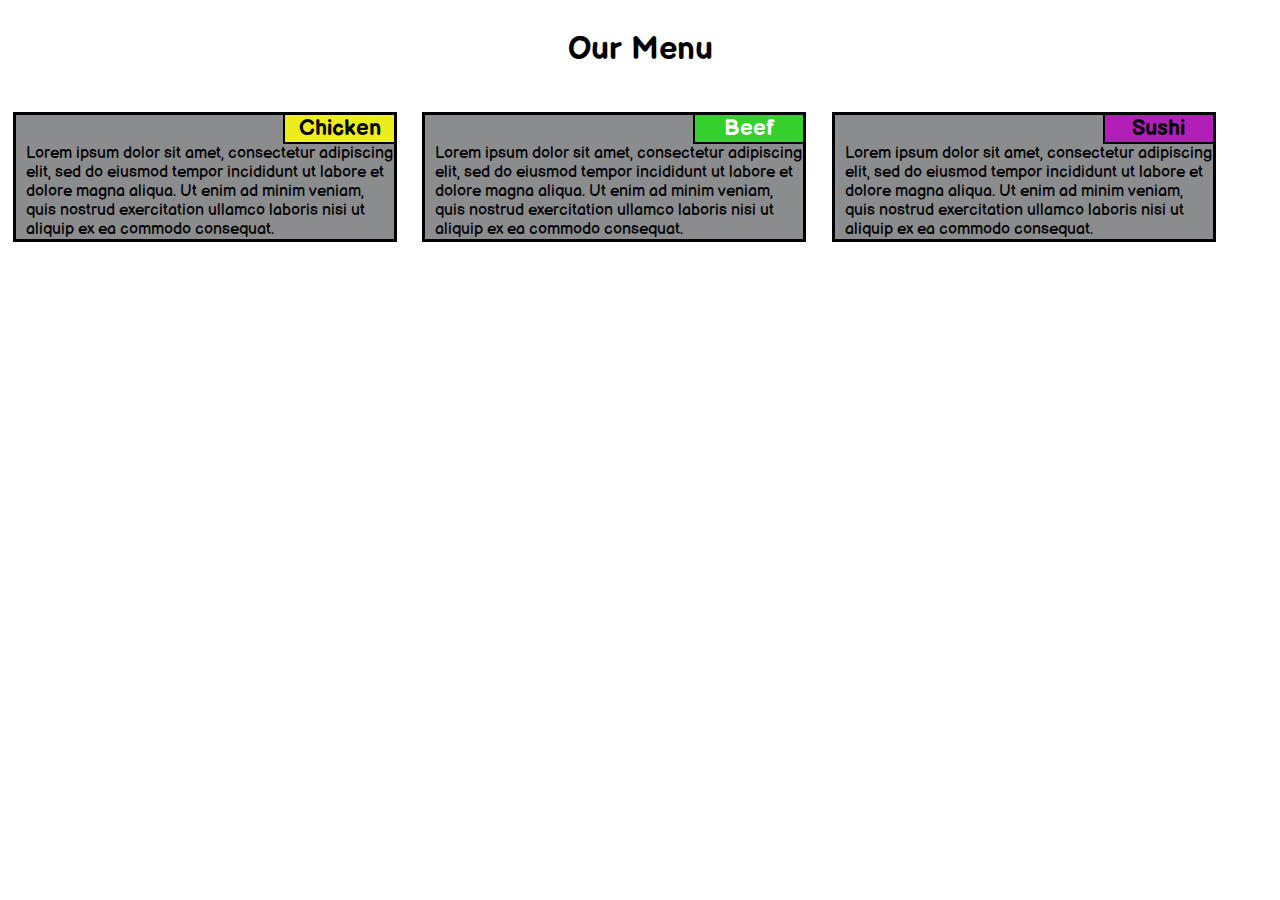
<file: module2-solution/index.html>
<!doctype html>
	<html>
	<head>
		<meta charset="utf-8">
		<meta name="viewport" content="width=device-width, initial-scale=1">
		<title>Assignment Solution for Module 2</title>
		<link rel="stylesheet" href="css\style.css">
		<link href="https://fonts.googleapis.com/css2?family=Balsamiq+Sans&family=Fira+Code&display=swap" rel="stylesheet">
	</head>
	<body>
		<h1>Our Menu</h1>
		<section>
			<h2 id="section_1_h">Chicken</h2>
			<p>Lorem ipsum dolor sit amet, consectetur adipiscing elit, sed do eiusmod tempor incididunt ut labore et dolore magna aliqua. Ut enim ad minim veniam, quis nostrud exercitation ullamco laboris nisi ut aliquip ex ea commodo consequat.</p>
		</section>
		<section>
			<h2 id="section_2_h">Beef</h2>
			<p>Lorem ipsum dolor sit amet, consectetur adipiscing elit, sed do eiusmod tempor incididunt ut labore et dolore magna aliqua. Ut enim ad minim veniam, quis nostrud exercitation ullamco laboris nisi ut aliquip ex ea commodo consequat.</p>
		</section>
		<section class="section_3">
			<h2 id="section_3_h">Sushi</h2>
			<p>Lorem ipsum dolor sit amet, consectetur adipiscing elit, sed do eiusmod tempor incididunt ut labore et dolore magna aliqua. Ut enim ad minim veniam, quis nostrud exercitation ullamco laboris nisi ut aliquip ex ea commodo consequat.</p>
		</section>
	</body>
	</html>
</file>
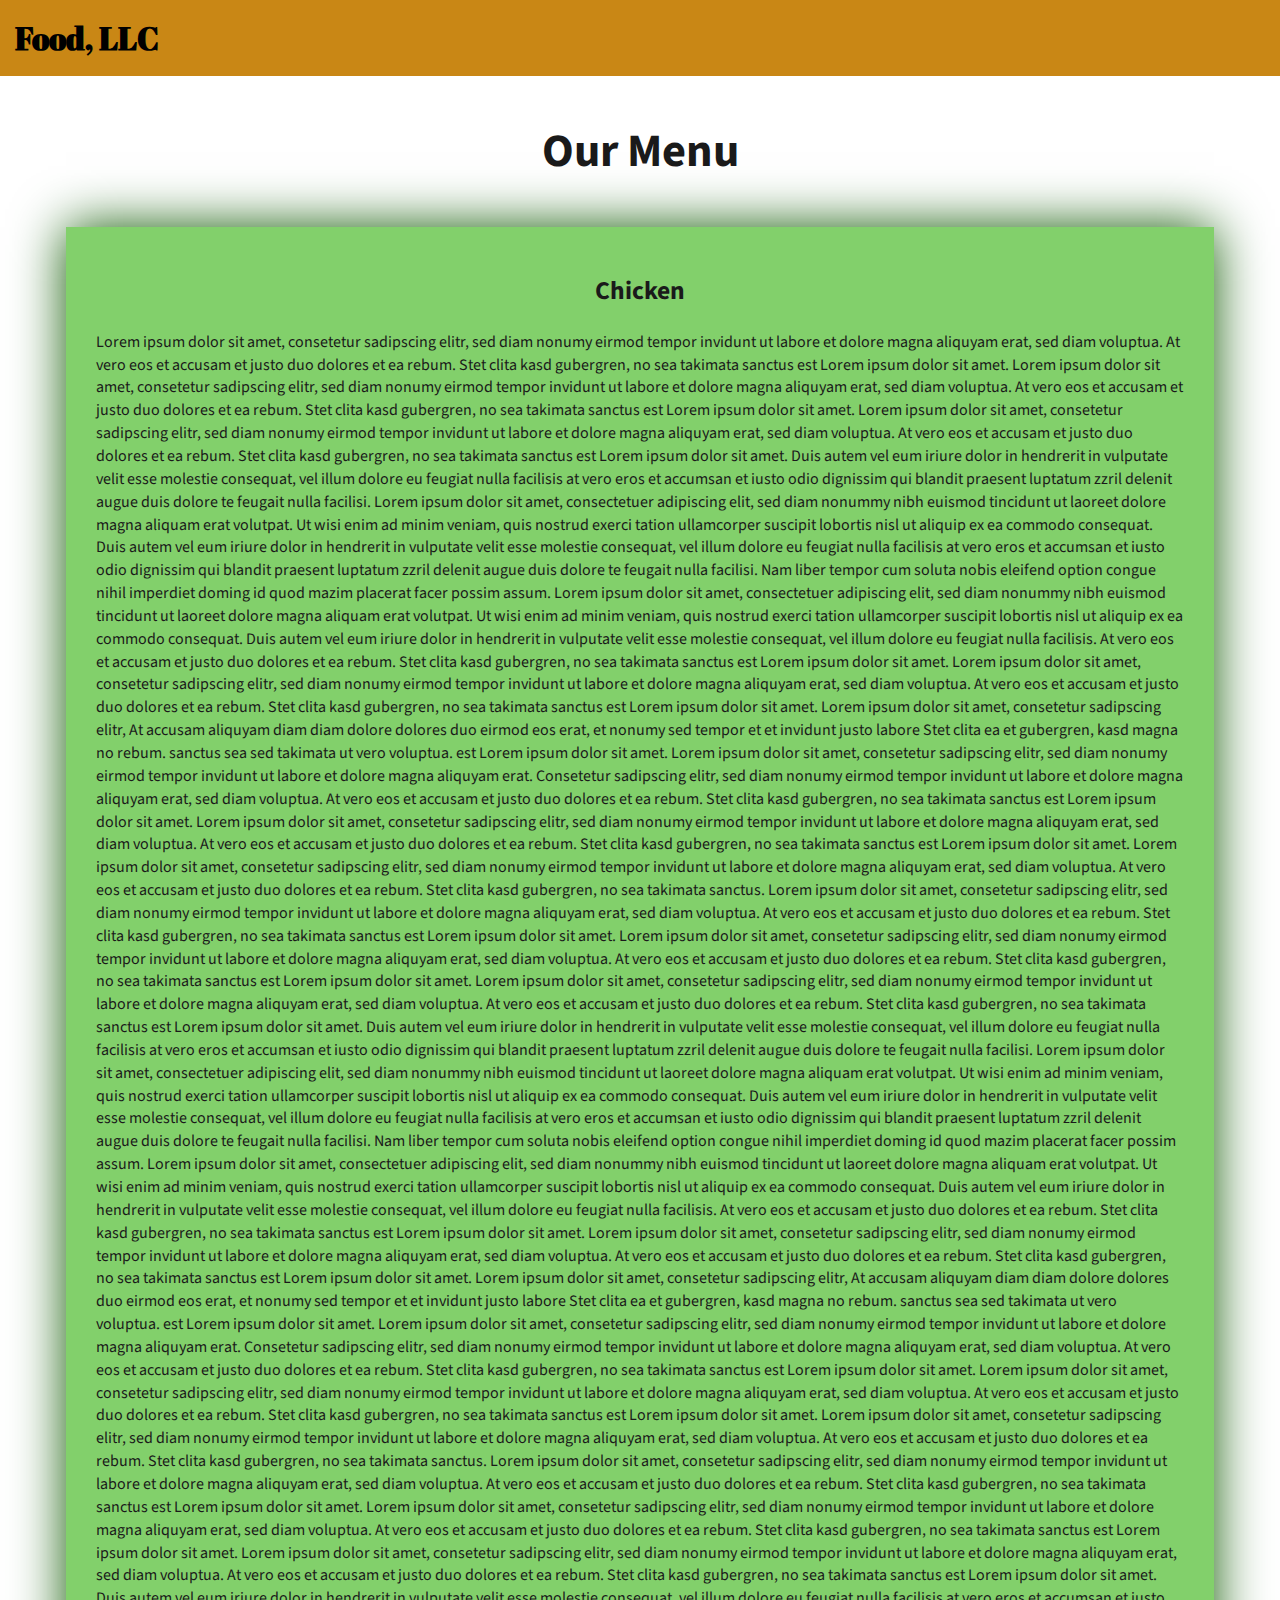
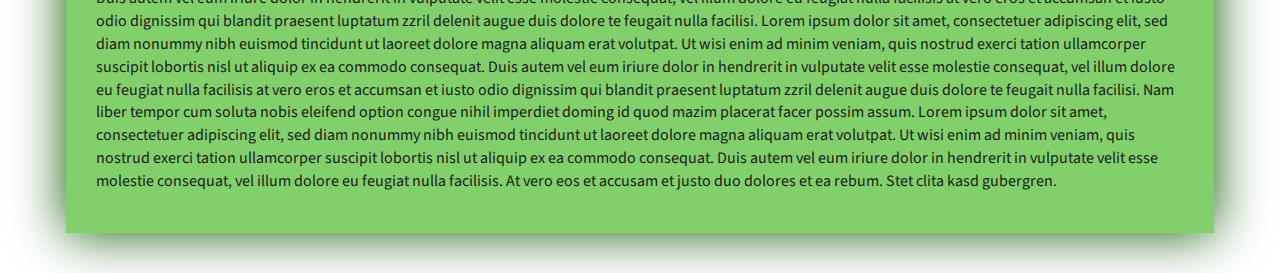
<file: module3-solution/index.html>
<!DOCTYPE html>
<html lang="zxx">

<head>
    <meta charset="utf-8">
    <meta http-equiv="X-UA-Compatible" content="IE=edge">
    <meta name="viewport" content="width=device-width, initial-scale=1">
    <title>Assignment Solution for Module 3</title>
    <link rel="stylesheet" href="css\bootstrap.min.css">
    <link rel="stylesheet" href="css\styles.css">
    <link href="https://fonts.googleapis.com/css?family=Source+Sans+Pro" rel="stylesheet">
    <link href="https://fonts.googleapis.com/css?family=Abril+Fatface" rel="stylesheet">

</head>

<body>
    <header>
        <nav id="header-nav" class="navbar navbar-default">
            <div class="container-fluid">
                <div class="navbar-header">
                    <div class="navbar-brand">
                        <a href="index_basic.html"><h1>Food, LLC</h1></a>
                    </div>

                    <button type="button" class="navbar-toggle collapsed visible-xs" data-toggle="collapse" data-target="#collapsable-nav" aria-expanded="false">
                        <span class="sr-only">Toggle navigation</span>
                        <span class="icon-bar"></span>
                        <span class="icon-bar"></span>
                        <span class="icon-bar"></span>
                    </button>
                </div>

                <div id="collapsable-nav" class="collapse navbar-collapse">
                    <ul id="nav-list" class="nav navbar-nav navbar-right visible-xs text-center">
                        <li>
                            <a><br class="hidden-xs"> Chicken</a>
                        </li>
                        <li>
                            <a><br class="hidden-xs"> Beef</a>
                        </li>
                        <li>
                            <a><br class="hidden-xs"> Sushi</a>
                        </li>
                    </ul>
                </div>
            </div>
        </nav>
    </header>

    <div id="main-content" class="container">
        <h2 id="top-heading" class="text-center">Our Menu</h2>
        <section id="main-section">
            <h3 class="text-center">Chicken</h3>
            <p>
                Lorem ipsum dolor sit amet, consetetur sadipscing elitr, sed diam nonumy eirmod tempor invidunt ut labore et dolore magna aliquyam erat, sed diam voluptua. At vero eos et accusam et justo duo dolores et ea rebum. Stet clita kasd gubergren, no sea takimata
                sanctus est Lorem ipsum dolor sit amet. Lorem ipsum dolor sit amet, consetetur sadipscing elitr, sed diam nonumy eirmod tempor invidunt ut labore et dolore magna aliquyam erat, sed diam voluptua. At vero eos et accusam et justo duo dolores
                et ea rebum. Stet clita kasd gubergren, no sea takimata sanctus est Lorem ipsum dolor sit amet. Lorem ipsum dolor sit amet, consetetur sadipscing elitr, sed diam nonumy eirmod tempor invidunt ut labore et dolore magna aliquyam erat, sed
                diam voluptua. At vero eos et accusam et justo duo dolores et ea rebum. Stet clita kasd gubergren, no sea takimata sanctus est Lorem ipsum dolor sit amet. Duis autem vel eum iriure dolor in hendrerit in vulputate velit esse molestie consequat,
                vel illum dolore eu feugiat nulla facilisis at vero eros et accumsan et iusto odio dignissim qui blandit praesent luptatum zzril delenit augue duis dolore te feugait nulla facilisi. Lorem ipsum dolor sit amet, consectetuer adipiscing elit,
                sed diam nonummy nibh euismod tincidunt ut laoreet dolore magna aliquam erat volutpat. Ut wisi enim ad minim veniam, quis nostrud exerci tation ullamcorper suscipit lobortis nisl ut aliquip ex ea commodo consequat. Duis autem vel eum iriure
                dolor in hendrerit in vulputate velit esse molestie consequat, vel illum dolore eu feugiat nulla facilisis at vero eros et accumsan et iusto odio dignissim qui blandit praesent luptatum zzril delenit augue duis dolore te feugait nulla
                facilisi. Nam liber tempor cum soluta nobis eleifend option congue nihil imperdiet doming id quod mazim placerat facer possim assum. Lorem ipsum dolor sit amet, consectetuer adipiscing elit, sed diam nonummy nibh euismod tincidunt ut laoreet
                dolore magna aliquam erat volutpat. Ut wisi enim ad minim veniam, quis nostrud exerci tation ullamcorper suscipit lobortis nisl ut aliquip ex ea commodo consequat. Duis autem vel eum iriure dolor in hendrerit in vulputate velit esse molestie
                consequat, vel illum dolore eu feugiat nulla facilisis. At vero eos et accusam et justo duo dolores et ea rebum. Stet clita kasd gubergren, no sea takimata sanctus est Lorem ipsum dolor sit amet. Lorem ipsum dolor sit amet, consetetur
                sadipscing elitr, sed diam nonumy eirmod tempor invidunt ut labore et dolore magna aliquyam erat, sed diam voluptua. At vero eos et accusam et justo duo dolores et ea rebum. Stet clita kasd gubergren, no sea takimata sanctus est Lorem
                ipsum dolor sit amet. Lorem ipsum dolor sit amet, consetetur sadipscing elitr, At accusam aliquyam diam diam dolore dolores duo eirmod eos erat, et nonumy sed tempor et et invidunt justo labore Stet clita ea et gubergren, kasd magna no
                rebum. sanctus sea sed takimata ut vero voluptua. est Lorem ipsum dolor sit amet. Lorem ipsum dolor sit amet, consetetur sadipscing elitr, sed diam nonumy eirmod tempor invidunt ut labore et dolore magna aliquyam erat. Consetetur sadipscing
                elitr, sed diam nonumy eirmod tempor invidunt ut labore et dolore magna aliquyam erat, sed diam voluptua. At vero eos et accusam et justo duo dolores et ea rebum. Stet clita kasd gubergren, no sea takimata sanctus est Lorem ipsum dolor
                sit amet. Lorem ipsum dolor sit amet, consetetur sadipscing elitr, sed diam nonumy eirmod tempor invidunt ut labore et dolore magna aliquyam erat, sed diam voluptua. At vero eos et accusam et justo duo dolores et ea rebum. Stet clita kasd
                gubergren, no sea takimata sanctus est Lorem ipsum dolor sit amet. Lorem ipsum dolor sit amet, consetetur sadipscing elitr, sed diam nonumy eirmod tempor invidunt ut labore et dolore magna aliquyam erat, sed diam voluptua. At vero eos
                et accusam et justo duo dolores et ea rebum. Stet clita kasd gubergren, no sea takimata sanctus. Lorem ipsum dolor sit amet, consetetur sadipscing elitr, sed diam nonumy eirmod tempor invidunt ut labore et dolore magna aliquyam erat, sed
                diam voluptua. At vero eos et accusam et justo duo dolores et ea rebum. Stet clita kasd gubergren, no sea takimata sanctus est Lorem ipsum dolor sit amet. Lorem ipsum dolor sit amet, consetetur sadipscing elitr, sed diam nonumy eirmod
                tempor invidunt ut labore et dolore magna aliquyam erat, sed diam voluptua. At vero eos et accusam et justo duo dolores et ea rebum. Stet clita kasd gubergren, no sea takimata sanctus est Lorem ipsum dolor sit amet. Lorem ipsum dolor sit
                amet, consetetur sadipscing elitr, sed diam nonumy eirmod tempor invidunt ut labore et dolore magna aliquyam erat, sed diam voluptua. At vero eos et accusam et justo duo dolores et ea rebum. Stet clita kasd gubergren, no sea takimata sanctus
                est Lorem ipsum dolor sit amet. Duis autem vel eum iriure dolor in hendrerit in vulputate velit esse molestie consequat, vel illum dolore eu feugiat nulla facilisis at vero eros et accumsan et iusto odio dignissim qui blandit praesent
                luptatum zzril delenit augue duis dolore te feugait nulla facilisi. Lorem ipsum dolor sit amet, consectetuer adipiscing elit, sed diam nonummy nibh euismod tincidunt ut laoreet dolore magna aliquam erat volutpat. Ut wisi enim ad minim
                veniam, quis nostrud exerci tation ullamcorper suscipit lobortis nisl ut aliquip ex ea commodo consequat. Duis autem vel eum iriure dolor in hendrerit in vulputate velit esse molestie consequat, vel illum dolore eu feugiat nulla facilisis
                at vero eros et accumsan et iusto odio dignissim qui blandit praesent luptatum zzril delenit augue duis dolore te feugait nulla facilisi. Nam liber tempor cum soluta nobis eleifend option congue nihil imperdiet doming id quod mazim placerat
                facer possim assum. Lorem ipsum dolor sit amet, consectetuer adipiscing elit, sed diam nonummy nibh euismod tincidunt ut laoreet dolore magna aliquam erat volutpat. Ut wisi enim ad minim veniam, quis nostrud exerci tation ullamcorper suscipit
                lobortis nisl ut aliquip ex ea commodo consequat. Duis autem vel eum iriure dolor in hendrerit in vulputate velit esse molestie consequat, vel illum dolore eu feugiat nulla facilisis. At vero eos et accusam et justo duo dolores et ea rebum.
                Stet clita kasd gubergren, no sea takimata sanctus est Lorem ipsum dolor sit amet. Lorem ipsum dolor sit amet, consetetur sadipscing elitr, sed diam nonumy eirmod tempor invidunt ut labore et dolore magna aliquyam erat, sed diam voluptua.
                At vero eos et accusam et justo duo dolores et ea rebum. Stet clita kasd gubergren, no sea takimata sanctus est Lorem ipsum dolor sit amet. Lorem ipsum dolor sit amet, consetetur sadipscing elitr, At accusam aliquyam diam diam dolore dolores
                duo eirmod eos erat, et nonumy sed tempor et et invidunt justo labore Stet clita ea et gubergren, kasd magna no rebum. sanctus sea sed takimata ut vero voluptua. est Lorem ipsum dolor sit amet. Lorem ipsum dolor sit amet, consetetur sadipscing
                elitr, sed diam nonumy eirmod tempor invidunt ut labore et dolore magna aliquyam erat. Consetetur sadipscing elitr, sed diam nonumy eirmod tempor invidunt ut labore et dolore magna aliquyam erat, sed diam voluptua. At vero eos et accusam
                et justo duo dolores et ea rebum. Stet clita kasd gubergren, no sea takimata sanctus est Lorem ipsum dolor sit amet. Lorem ipsum dolor sit amet, consetetur sadipscing elitr, sed diam nonumy eirmod tempor invidunt ut labore et dolore magna
                aliquyam erat, sed diam voluptua. At vero eos et accusam et justo duo dolores et ea rebum. Stet clita kasd gubergren, no sea takimata sanctus est Lorem ipsum dolor sit amet. Lorem ipsum dolor sit amet, consetetur sadipscing elitr, sed
                diam nonumy eirmod tempor invidunt ut labore et dolore magna aliquyam erat, sed diam voluptua. At vero eos et accusam et justo duo dolores et ea rebum. Stet clita kasd gubergren, no sea takimata sanctus. Lorem ipsum dolor sit amet, consetetur
                sadipscing elitr, sed diam nonumy eirmod tempor invidunt ut labore et dolore magna aliquyam erat, sed diam voluptua. At vero eos et accusam et justo duo dolores et ea rebum. Stet clita kasd gubergren, no sea takimata sanctus est Lorem
                ipsum dolor sit amet. Lorem ipsum dolor sit amet, consetetur sadipscing elitr, sed diam nonumy eirmod tempor invidunt ut labore et dolore magna aliquyam erat, sed diam voluptua. At vero eos et accusam et justo duo dolores et ea rebum.
                Stet clita kasd gubergren, no sea takimata sanctus est Lorem ipsum dolor sit amet. Lorem ipsum dolor sit amet, consetetur sadipscing elitr, sed diam nonumy eirmod tempor invidunt ut labore et dolore magna aliquyam erat, sed diam voluptua.
                At vero eos et accusam et justo duo dolores et ea rebum. Stet clita kasd gubergren, no sea takimata sanctus est Lorem ipsum dolor sit amet. Duis autem vel eum iriure dolor in hendrerit in vulputate velit esse molestie consequat, vel illum
                dolore eu feugiat nulla facilisis at vero eros et accumsan et iusto odio dignissim qui blandit praesent luptatum zzril delenit augue duis dolore te feugait nulla facilisi. Lorem ipsum dolor sit amet, consectetuer adipiscing elit, sed diam
                nonummy nibh euismod tincidunt ut laoreet dolore magna aliquam erat volutpat. Ut wisi enim ad minim veniam, quis nostrud exerci tation ullamcorper suscipit lobortis nisl ut aliquip ex ea commodo consequat. Duis autem vel eum iriure dolor
                in hendrerit in vulputate velit esse molestie consequat, vel illum dolore eu feugiat nulla facilisis at vero eros et accumsan et iusto odio dignissim qui blandit praesent luptatum zzril delenit augue duis dolore te feugait nulla facilisi.
                Nam liber tempor cum soluta nobis eleifend option congue nihil imperdiet doming id quod mazim placerat facer possim assum. Lorem ipsum dolor sit amet, consectetuer adipiscing elit, sed diam nonummy nibh euismod tincidunt ut laoreet dolore
                magna aliquam erat volutpat. Ut wisi enim ad minim veniam, quis nostrud exerci tation ullamcorper suscipit lobortis nisl ut aliquip ex ea commodo consequat. Duis autem vel eum iriure dolor in hendrerit in vulputate velit esse molestie
                consequat, vel illum dolore eu feugiat nulla facilisis. At vero eos et accusam et justo duo dolores et ea rebum. Stet clita kasd gubergren.
            </p>
        </section>

    </div>

    <script src="js\jquery-3.1.1.min.js"></script>
    <script src="js\bootstrap.min.js"></script>

</body>

</html>
</file>
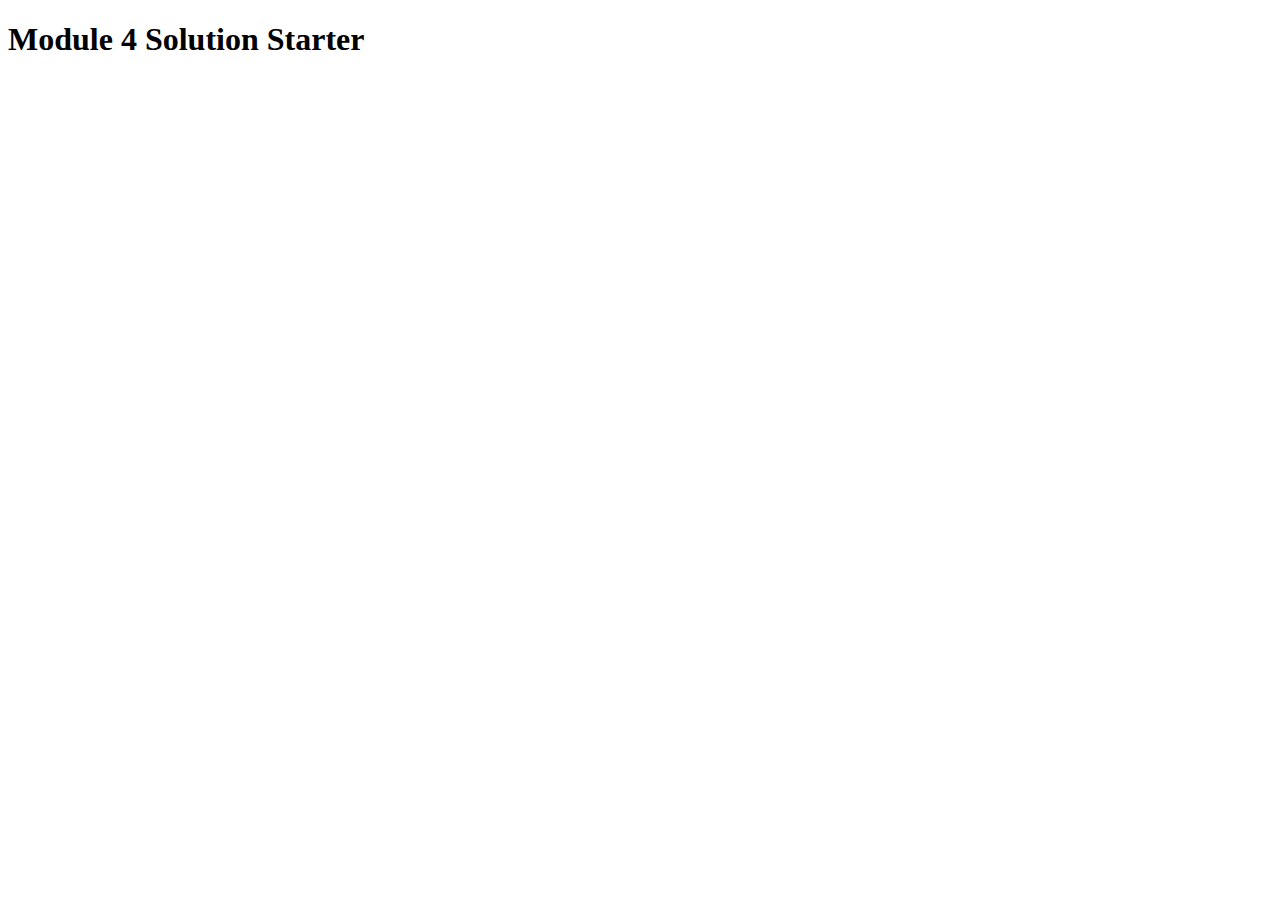
<file: module4-solution/index.html>
<!DOCTYPE html>
<html>
<head>
  <meta charset="utf-8">
  <title>Module 4 Solution Starter</title>
  <script src="SpeakHello.js"></script>
  <script src="SpeakGoodBye.js"></script>
  <script src="script.js"></script>
</head>
<body>
  <h1>Module 4 Solution Starter</h1>
</body>
</html>
</file>
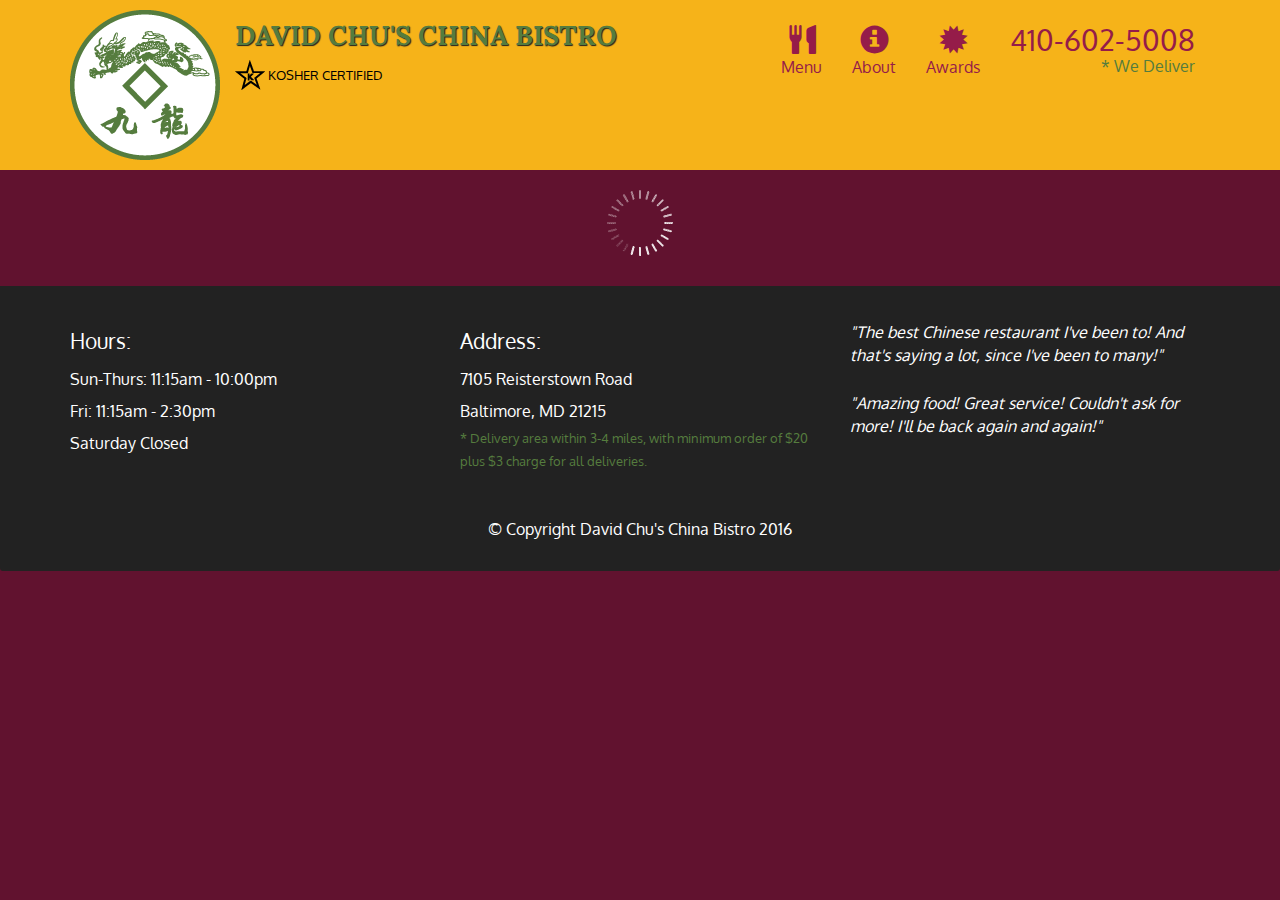
<file: module5-solution/index.html>
<!doctype html>
<html lang="en">
  <head>
    <meta charset="utf-8">
    <meta http-equiv="X-UA-Compatible" content="IE=edge">
    <meta name="viewport" content="width=device-width, initial-scale=1">
    <title>David Chu's China Bistro</title>
    <link rel="stylesheet" href="css/bootstrap.min.css">
    <link rel="stylesheet" href="css/styles.css">
    <link href='https://fonts.googleapis.com/css?family=Oxygen:400,300,700' rel='stylesheet' type='text/css'>
    <link href='https://fonts.googleapis.com/css?family=Lora' rel='stylesheet' type='text/css'>
  </head>
<body>
  <header>
    <nav id="header-nav" class="navbar navbar-default">
      <div class="container">
        <div class="navbar-header">
          <a href="index.html" class="pull-left visible-md visible-lg">
            <div id="logo-img" alt="Logo image"></div>
          </a>

          <div class="navbar-brand">
            <a href="index.html"><h1>David Chu's China Bistro</h1></a>
            <p>
              <img src="images/star-k-logo.png" alt="Kosher certification">
              <span>Kosher Certified</span>
            </p>
          </div>

          <button id="navbarToggle" type="button" class="navbar-toggle collapsed" data-toggle="collapse" data-target="#collapsable-nav" aria-expanded="false">
            <span class="sr-only">Toggle navigation</span>
            <span class="icon-bar"></span>
            <span class="icon-bar"></span>
            <span class="icon-bar"></span>
          </button>
        </div>
        
        <div id="collapsable-nav" class="collapse navbar-collapse">
           <ul id="nav-list" class="nav navbar-nav navbar-right">
            <li id="navHomeButton" class="visible-xs active">
              <a href="index.html">
                <span class="glyphicon glyphicon-home"></span> Home</a>
            </li>
            <li id="navMenuButton">
              <a href="#" onclick="$dc.loadMenuCategories();">
                <span class="glyphicon glyphicon-cutlery"></span><br class="hidden-xs"> Menu</a>
            </li>
            <li>
              <a href="#">
                <span class="glyphicon glyphicon-info-sign"></span><br class="hidden-xs"> About</a>
            </li>
            <li>
              <a href="#">
                <span class="glyphicon glyphicon-certificate"></span><br class="hidden-xs"> Awards</a>
            </li>
            <li id="phone" class="hidden-xs">
              <a href="tel:410-602-5008">
                <span>410-602-5008</span></a><div>* We Deliver</div>
            </li>
          </ul><!-- #nav-list -->
        </div><!-- .collapse .navbar-collapse -->
      </div><!-- .container -->
    </nav><!-- #header-nav -->
  </header>

  <div id="call-btn" class="visible-xs">
    <a class="btn" href="tel:410-602-5008">
    <span class="glyphicon glyphicon-earphone"></span>
    410-602-5008
    </a>
  </div>
  <div id="xs-deliver" class="text-center visible-xs">* We Deliver</div>

  <div id="main-content" class="container"></div>

  <footer class="panel-footer">
    <div class="container">
      <div class="row">
        <section id="hours" class="col-sm-4">
          <span>Hours:</span><br>
          Sun-Thurs: 11:15am - 10:00pm<br>
          Fri: 11:15am - 2:30pm<br>
          Saturday Closed
          <hr class="visible-xs">
        </section>
        <section id="address" class="col-sm-4">
          <span>Address:</span><br>
          7105 Reisterstown Road<br>
          Baltimore, MD 21215
          <p>* Delivery area within 3-4 miles, with minimum order of $20 plus $3 charge for all deliveries.</p>
          <hr class="visible-xs">
        </section>
        <section id="testimonials" class="col-sm-4">
          <p>"The best Chinese restaurant I've been to! And that's saying a lot, since I've been to many!"</p>
          <p>"Amazing food! Great service! Couldn't ask for more! I'll be back again and again!"</p>
        </section>
      </div>
      <div class="text-center">&copy; Copyright David Chu's China Bistro 2016</div>
    </div>
  </footer>

  <!-- jQuery (Bootstrap JS plugins depend on it) -->
  <script src="js/jquery-2.1.4.min.js"></script>
  <script src="js/bootstrap.min.js"></script>
  <script src="js/ajax-utils.js"></script>
  <script src="js/script.js"></script>
</body>
</html>
</file>
<file: module5-solution/css/styles.css>
body {
  font-size: 16px;
  color: #fff;
  background-color: #61122f;
  font-family: 'Oxygen', sans-serif;
}

/** HEADER **/
#header-nav {
  background-color: #f6b319;
  border-radius: 0;
  border: 0;
}

#logo-img {
  background: url('../images/restaurant-logo_large.png') no-repeat;
  width: 150px;
  height: 150px;
  margin: 10px 15px 10px 0;
}

.navbar-brand {
  padding-top: 25px;
}
.navbar-brand h1 { /* Restaurant name */
  font-family: 'Lora', serif;
  color: #557c3e;
  font-size: 1.5em;
  text-transform: uppercase;
  font-weight: bold;
  text-shadow: 1px 1px 1px #222;
  margin-top: 0;
  margin-bottom: 0;
  line-height: .75;
}
.navbar-brand a:hover, .navbar-brand a:focus {
  text-decoration: none;
}
.navbar-brand p { /* Kosher cert */
  color: #000;
  text-transform: uppercase;
  font-size: .7em;
  margin-top: 15px;
}
.navbar-brand p span { /* Star-K */
  vertical-align: middle;
}

#nav-list {
  margin-top: 10px;
}
#nav-list a {
  color: #951C49;
  text-align: center;
}
#nav-list a:hover {
  background: #E7E7E7;
}
#nav-list a span {
  font-size: 1.8em;
}

#phone {
  margin-top: 5px;
}
#phone a { /* Phone number */
  text-align: right;
  padding-bottom: 0;
}
#phone div { /* We Deliver */
  color: #557c3e;
  text-align: right;
  padding-right: 15px;
}

.navbar-header button.navbar-toggle, .navbar-header .icon-bar {
  border: 1px solid #61122f;
}
.navbar-header button.navbar-toggle {
  clear: both;
  margin-top: -30px;
}
/* END HEADER */

/* FOOTER */
.panel-footer {
  margin-top: 30px;
  padding-top: 35px;
  padding-bottom: 30px;
  background-color: #222;
  border-top: 0;
}
.panel-footer div.row {
  margin-bottom: 35px;
}
#hours, #address {
  line-height: 2;
}
#hours > span, #address > span {
  font-size: 1.3em;
}
#address p {
  color: #557c3e;
  font-size: .8em;
  line-height: 1.8;
}
#testimonials {
  font-style: italic;
}
#testimonials p:nth-child(2) {
  margin-top: 25px;
}
/* END FOOTER */



/* HOME PAGE */
.container .jumbotron {
  box-shadow: 0 0 50px #3F0C1F;
  border: 2px solid #3F0C1F;
}

#menu-tile, #specials-tile, #map-tile {
  height: 250px;
  width: 100%;
  margin-bottom: 15px;
  position: relative;
  border: 2px solid #3F0C1F;
  overflow: hidden;
}
#menu-tile:hover, #specials-tile:hover, #map-tile:hover {
  box-shadow: 0 1px 5px 1px #cccccc;
}
#menu-tile {
  background: url('../images/menu-tile.jpg') no-repeat;
  background-position: center;
}
#specials-tile {
  background: url('../images/specials-tile.jpg') no-repeat;
  background-position: center;
}
#menu-tile span, #specials-tile span, #map-tile span {
  position: absolute;
  bottom: 0;
  right: 0;
  width: 100%;
  text-align: center;
  font-size: 1.6em;
  text-transform: uppercase;
  background-color: #000;
  color: #fff;
  opacity: .8;
}
/* END HOME PAGE */

/* MENU CATEGORIES PAGE */
.category-tile { 
  position: relative;
  border: 2px solid #3F0C1F;
  overflow: hidden;
  width: 200px;
  height: 200px;
  margin: 0 auto 15px;
}
.category-tile span {
  position: absolute;
  bottom: 0;
  right: 0;
  width: 100%;
  text-align: center;
  font-size: 1.2em;
  text-transform: uppercase;
  background-color: #000;
  color: #fff;
  opacity: .8;
}
.category-tile:hover {
  box-shadow: 0 1px 5px 1px #cccccc;
}

#menu-categories-title + div {
  margin-bottom: 50px;
}
/* END MENU CATEGORIES PAGE */

/* SINGLE CATEGORY PAGE */
.menu-item-tile {
  margin-bottom: 25px;
}
.menu-item-tile hr {
  width: 80%;
}
.menu-item-tile .menu-item-price {
  font-size: 1.1em;
  text-align: right;
  margin-top: -15px;
  margin-right: -15px;
}
.menu-item-tile .menu-item-price span {
  font-size: .6em;
}
.menu-item-photo {
  position: relative;
  border: 2px solid #3F0C1F; 
  overflow: hidden;
  padding: 0;
  margin-right: -15px;
  margin-left: auto;
  margin-bottom: 20px;
  max-width: 250px;
}
.menu-item-photo div {
  position: absolute;
  bottom: 0;
  right: 0;
  width: 80px;
  background-color: #557c3e;
  text-align: center;
}
.menu-item-description {
  padding-right: 30px;
}
h3.menu-item-title {
  margin: 0 0 10px;
}
.menu-item-details {
  font-size: .9em;
  font-style: italic;
}
/* END SINGLE CATEGORY PAGE */


/********** Large devices only **********/
@media (min-width: 1200px) {
  .container .jumbotron {
    background: url('../images/jumbotron_1200.jpg') no-repeat;
    height: 675px;
  }
}

/********** Medium devices only **********/
@media (min-width: 992px) and (max-width: 1199px) {
  /* Header */
  #logo-img {
    background: url('../images/restaurant-logo_medium.png') no-repeat;
    width: 100px;
    height: 100px;
    margin: 5px 5px 5px 0;
  }
  /* End Header */

  /* Home Page */
  .container .jumbotron {
    background: url('../images/jumbotron_992.jpg') no-repeat;
    height: 558px;
  }
  /* End Home Page */
}

/********** Small devices only **********/
@media (min-width: 768px) and (max-width: 991px) {
  /* Home Page */
  .container .jumbotron {
    background: url('../images/jumbotron_768.jpg') no-repeat;
    height: 432px;
  }
  /* End Home Page */
}

/********** Extra small devices only **********/
@media (max-width: 767px) {
  /* Header */
  .navbar-brand {
    padding-top: 10px;
    height: 80px;
  }
  .navbar-brand h1 { /* Restaurant name */
    padding-top: 10px;
    font-size: 5vw; /* 1vw = 1% of viewport width */
  }
  .navbar-brand p { /* Kosher cert */
    font-size: .6em;
    margin-top: 12px;
  }
  .navbar-brand p img { /* Star-K */
    height: 20px;
  }

  #collapsable-nav a { /* Collapsed nav menu text */
    font-size: 1.2em;
  }
  #collapsable-nav a span { /* Collapsed nav menu glyph */
    font-size: 1em;
    margin-right: 5px;
  }

  #call-btn > a {
    font-size: 1.5em;
    display: block;
    margin: 0 20px;
    padding: 10px;
    border: 2px solid #fff;
    background-color: #f6b319;
    color: #951c49;
  }
  #xs-deliver {
    margin-top: 5px;
    font-size: .7em;
    letter-spacing: .1em;
    text-transform: uppercase;
  }
  /* End Header */

  /* Footer */
  .panel-footer section {
    margin-bottom: 30px;
    text-align: center;
  }
  .panel-footer section:nth-child(3) {
    margin-bottom: 0; /* margin already exists on the whole row */
  }
  .panel-footer section hr {
    width: 50%;
  }
  /* End Footer */

  /* Home Page */
  .container .jumbotron {
    margin-top: 30px;
    padding: 0;
  }
  #menu-tile, #specials-tile {
    width: 360px;
    margin: 0 auto 15px;
  }

  .menu-item-photo {
    margin-right: auto;
  }
  .menu-item-tile .menu-item-price {
    text-align: center;
  }
  .menu-item-description {
    text-align: center;;
  }
}


/********** Super extra small devices Only :-) (e.g., iPhone 4) **********/
@media (max-width: 479px) {
  /* Header */
  .navbar-brand h1 { /* Restaurant name */
    padding-top: 5px;
    font-size: 6vw;
  }
  /* End Header */
  
  /* Home page */
  #menu-tile, #specials-tile {
    width: 280px;
    margin: 0 auto 15px;
  }

  .col-xxs-12 {
    position: relative;
    min-height: 1px;
    padding-right: 15px;
    padding-left: 15px;
    float: left;
    width: 100%;
  }
}
</file>
